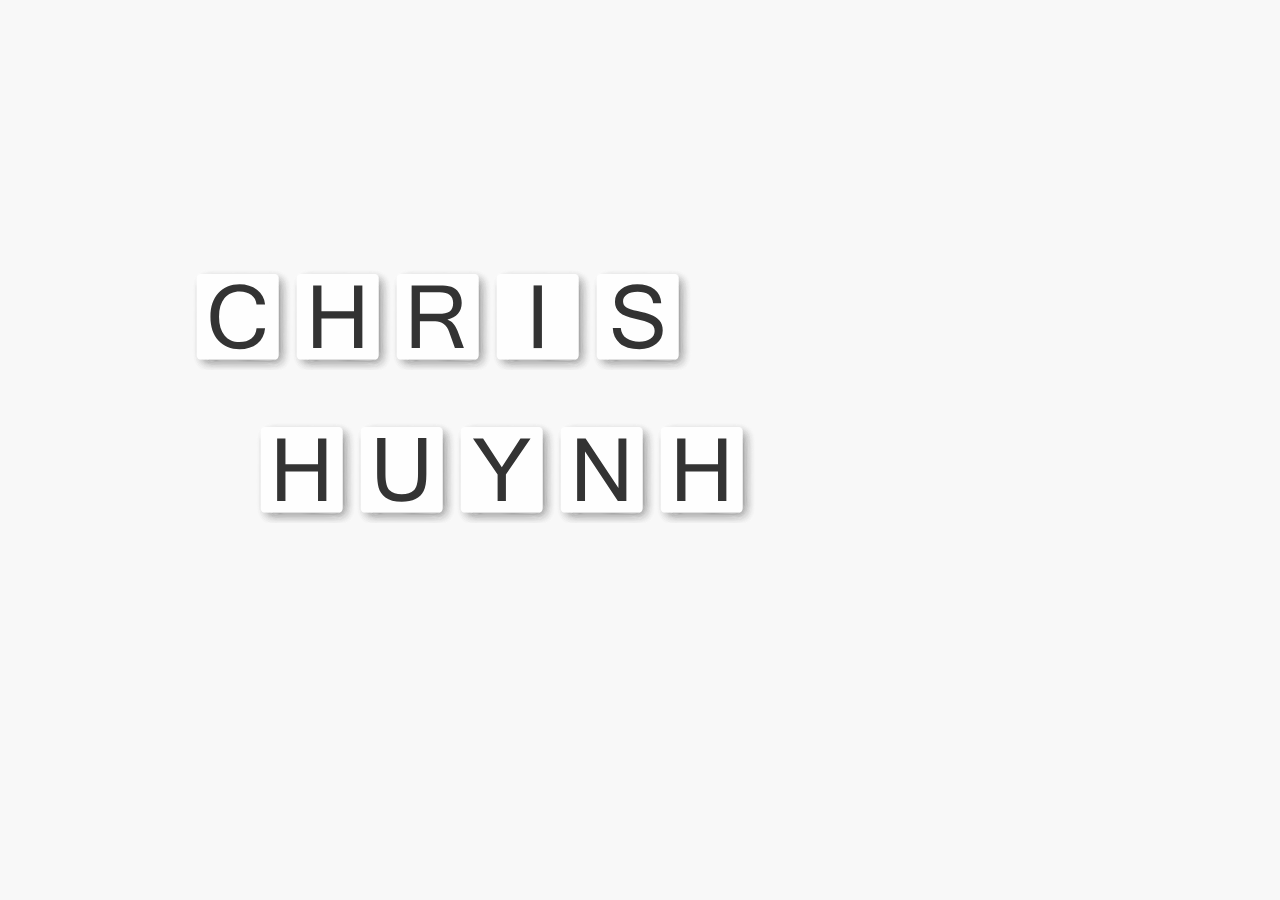
<file: index.html>
<!DOCTYPE html>
<html>

<head>
	<title>Chris Huynh</title>
	
	<!-- Latest compiled and minified CSS -->
	<link rel="stylesheet" href="bootstrap-3.3.6-dist/css/bootstrap.min.css">

	<link rel="stylesheet" href="css/indexStyles.css">
	<link rel="icon" type="imag/png" href="images/c-favicon.png">

</head>
<body>
	<a href="Home.html">
	<div id="FirstName">
		<img id="c1" class="Name" src="images/letter-tiles/c-tile.svg">
		<img id="h1" class="Name" src="images/letter-tiles/h-tile.svg">
		<img id="r1" class="Name" src="images/letter-tiles/r-tile.svg">
		<img id="i1" class="Name" src="images/letter-tiles/i-tile.svg">
		<img id="s1" class="Name" src="images/letter-tiles/s-tile.svg">
		<!--<img class="Name blank" src="images/blank-tile.svg">-->
	</div>

	<div id="LastName">
		
		<img id="h2" class="Name" src="images/letter-tiles/h-tile.svg">
		<img id="u1" class="Name" src="images/letter-tiles/u-tile.svg">
		<img id="y1" class="Name" src="images/letter-tiles/y-tile.svg">
		<img id="n1" class="Name" src="images/letter-tiles/n-tile.svg">
		<img id="h3" class="Name" src="images/letter-tiles/h-tile.svg">
		<!--<img class="Name blank" src="images/blank-tile.svg">-->
	</div>
	</a>

	
	<!-- jQuery (necessary for Bootstrap's JavaScript plugins) -->
	<script src="https://ajax.googleapis.com/ajax/libs/jquery/1.11.3/jquery.min.js"></script>

	<script src="js/index.js"></script>

	<!-- BootStrap JS -->
	<script src="bootstrap-3.3.6-dist/js/bootstrap.min.js"></script>
	
</body>
</html>
</file>
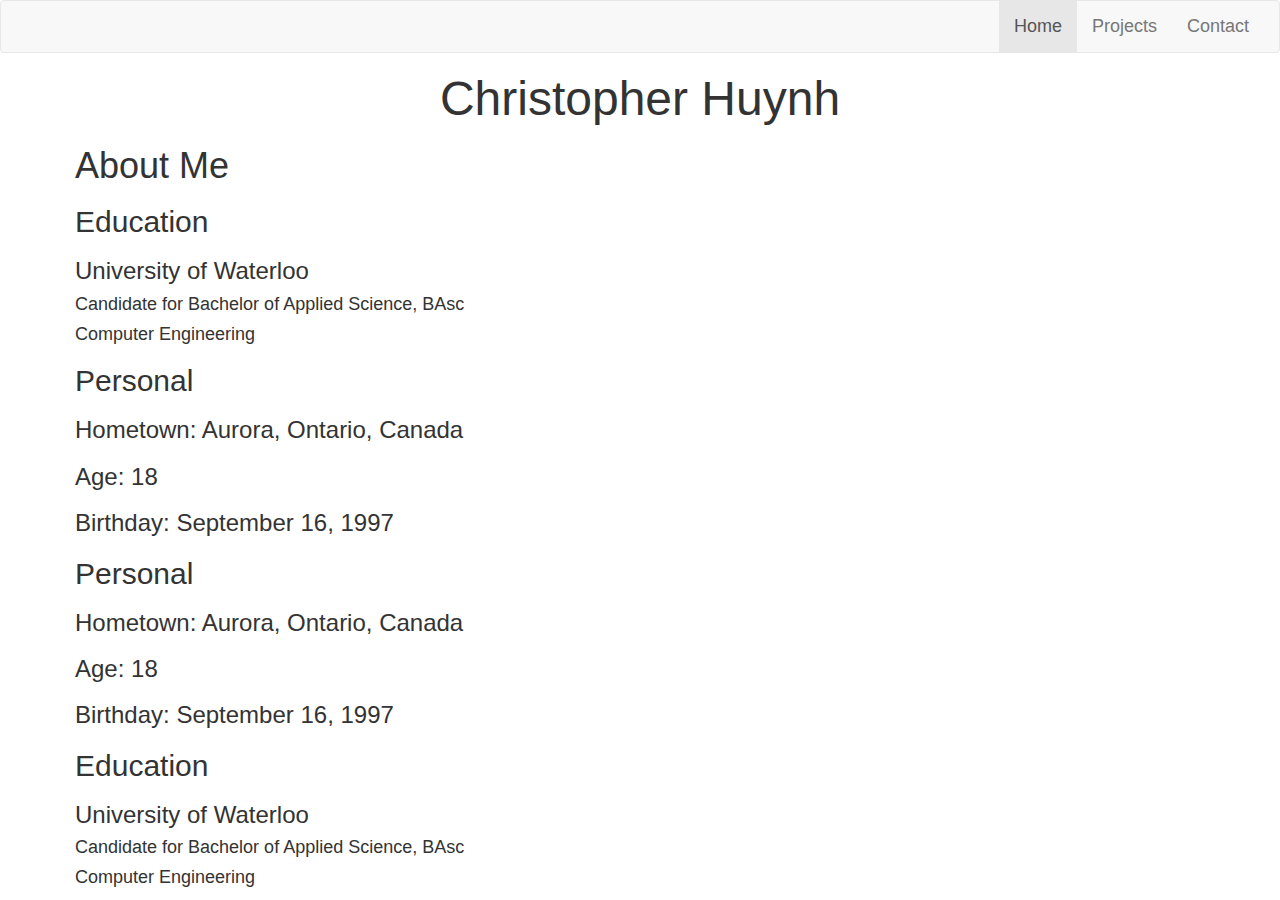
<file: AboutMe.html>
<!DOCTYPE html>
<html>
<head>
	<title>Chris Huynh - About Me</title>

	<!-- Bootstrap -->
	<link rel="stylesheet" href="bootstrap-3.3.6-dist/css/bootstrap.min.css">

	<!-- personal css stylesheet-->
	<link rel="stylesheet" href="css/AboutMeStyles.css">
	

</head>
<body>

	<nav class="navbar navbar-default">
		<div class="container-fluid" >
		<ul class="nav navbar-nav  pull-right">
			<li class ="active"><a href="AboutMe.html"><font size="4">Home</font></a></li>
			<li><a href="Projects.html"><font size="4">Projects</font></a></li>
			<li><a href="Contact.html"><font size="4">Contact</font></a></li>
		</ul>
		</div>
	</nav>

	<h1 class = "titleClass" align = "center"><font size = "8">Christopher Huynh</font></h1>
	<h1>About Me</h1>

	
	<div>
		<div class="infoText">
			<h2>Education</h2>
			<h3>University of Waterloo</h3>
			<h4>Candidate for Bachelor of Applied Science, BAsc</h4>
			<h4>Computer Engineering</h4>
		</div>
	</div>


	<div>
		<div class="infoText">
			<h2>Personal</h2>
			<h3>Hometown: Aurora, Ontario, Canada </h3>
			<h3>Age: 18</h3>
			<h3>Birthday: September 16, 1997</h3>
		</div>
	</div>

	<div>
		<div class="infoText">
			<h2>Personal</h2>
			<h3>Hometown: Aurora, Ontario, Canada </h3>
			<h3>Age: 18</h3>
			<h3>Birthday: September 16, 1997</h3>
		</div>	
	</div>
	
	<div>
		<div class="infoText">
			<h2>Education</h2>
			<h3>University of Waterloo</h3>
			<h4>Candidate for Bachelor of Applied Science, BAsc</h4>
			<h4>Computer Engineering</h4>
		<div>
		<div>
			
		</div>
	</div>

	<!-- jQuery (necessary for Bootstrap's JavaScript plugins) -->
	<script src="https://ajax.googleapis.com/ajax/libs/jquery/1.11.3/jquery.min.js"></script>

	<!-- BootStrap JS -->
	<script src="bootstrap-3.3.6-dist/js/bootstrap.min.js"></script>

	<script src="js/AboutMe.js"></script>
	<script>testFunction()</script>
</body>

</html>
</file>
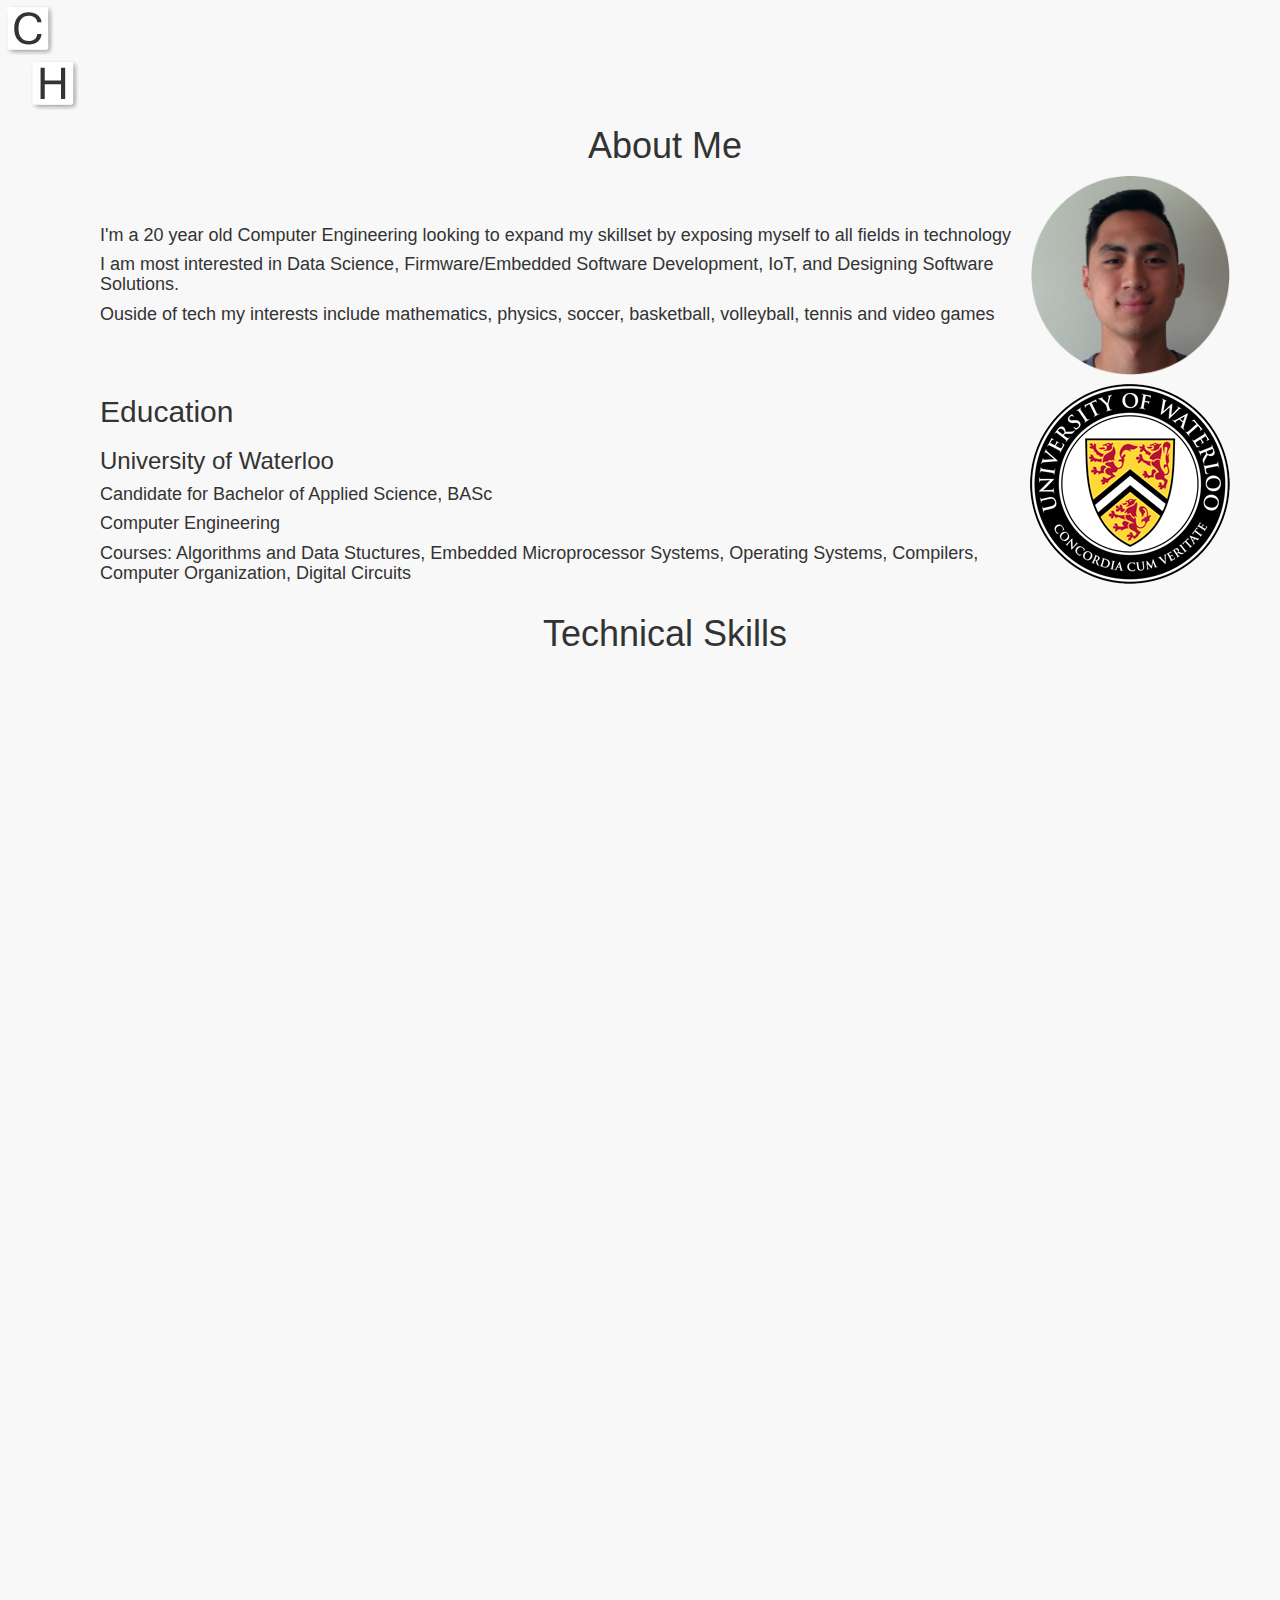
<file: Home.html>
<!DOCTYPE html>
<html>

<head>
	<title>Chris Huynh</title>

	<!-- Bootstrap -->
	<link rel="stylesheet" href="bootstrap-3.3.6-dist/css/bootstrap.min.css">

	<!-- personal css stylesheet-->
	<link rel="stylesheet" href="css/ContentStyles.css">
	<link rel="icon" type="imag/png" href="images/c-favicon.png">

</head>

<body>
	<div class="fixedNavBar">
		<nav class="navbar transparent">
			<div class="container-fluid ">
				<div id="initials">
					<a href="index.html">
						<img id="c-initial" src="images/letter-tiles/c-tile.svg">
						<img id="h-initial" src="images/letter-tiles/h-tile.svg">
					</a>
				</div>

			</div>
		</nav>
	</div>


	<h1 id="AboutMe" class="Header animateInfo hideOnStart">About Me</h1>

	<table>
		<tr id="personalStuff" class="animateInfo hideOnStart">
			<td>
				<div>
					<h4>I'm a 20 year old Computer Engineering looking to expand my skillset by exposing myself to all fields in technology</h4>
					<h4>I am most interested in Data Science, Firmware/Embedded Software Development, IoT, and Designing Software Solutions.</h4>
					<h4>Ouside of tech my interests include mathematics, physics, soccer, basketball, volleyball, tennis and video games</h4>
				</div>
			</td>
			<td>
				<img id="myFace" class="animateInfo hideOnStart" src="images/myFACE.png">
			</td>
		</tr>

		<tr id="Education" class="animateInfo hideOnStart">
			<td>
				<div>
					<h2>Education</h2>
					<h3>University of Waterloo</h3>
					<h4>Candidate for Bachelor of Applied Science, BASc</h4>
					<h4>Computer Engineering</h4>
					<h4>Courses: Algorithms and Data Stuctures, Embedded Microprocessor Systems, Operating Systems, Compilers, Computer Organization,
						Digital Circuits</h4>
				</div>
			</td>
			<td>
				<img id="WaterlooPic" class="animateInfo hideOnStart" src="images/Uwaterloo_seal.gif">
			</td>
		</tr>
	</table>


	<h1 id="Skills" class="Header animateInfo hideOnStart">Technical Skills</h1>

	<div id="skills_div">
		<div id="android" class="skill animateInfo hideOnStart">
			<img class="skill_img" src="images/skills-tiles/android-tile.svg">
			<h5>Android SDK</h5>
		</div>
		<div id="arduino" class="skill animateInfo hideOnStart">
			<img class="skill_img" src="images/skills-tiles/arduino-tile.svg">
			<h5>Arduino</h5>
		</div>
		<div id="bash" class="skill animateInfo hideOnStart">
			<img class="skill_img" src="images/skills-tiles/bash-tile.svg">
			<h5>Bash</h5>
		</div>
		<div id="boost" class="skill animateInfo hideOnStart">
			<img class="skill_img" src="images/skills-tiles/boost-tile.svg">
			<h5>Boost</h5>
		</div>
		<div id="cmake" class="skill animateInfo hideOnStart">
			<img class="skill_img" src="images/skills-tiles/cmake-tile.svg">
			<h5>CMake</h5>
		</div>
		<div id="cpp" class="skill animateInfo hideOnStart">
			<img class="skill_img" src="images/skills-tiles/cpp-tile.svg">
			<h5>C/C++</h5>
		</div>
		<div id="docker" class="skill animateInfo hideOnStart">
			<img class="skill_img" src="images/skills-tiles/docker-tile.svg">
			<h5>Docker</h5>
		</div>
		<div id="java" class="skill animateInfo hideOnStart">
			<img class="skill_img" src="images/skills-tiles/java-tile.svg">
			<h5>Java</h5>
		</div>
		<div id="js" class="skill animateInfo hideOnStart">
			<img class="skill_img" src="images/skills-tiles/js-tile.svg">
			<h5>JavaScript</h5>
		</div>
		<div id="python" class="skill animateInfo hideOnStart">
			<img class="skill_img" src="images/skills-tiles/python-tile.svg">
			<h5>Python</h5>
		</div>
		<div id="selenium" class="skill animateInfo hideOnStart">
			<img class="skill_img" src="images/skills-tiles/selenium-tile.svg">
			<h5>Selenium WebDriver</h5>
		</div>
		<div id="sql" class="skill animateInfo hideOnStart">
			<img class="skill_img" src="images/skills-tiles/sql-tile.svg">
			<h5>SQL</h5>
		</div>
	</div>


	<h1 id="Work" class="Header animateInfo hideOnStart">Work Experience</h1>

	<div id="google" class="content animateInfo hideOnStart">
		<div>
			<h2>Google</h2>
			<h2>Software Engineering Intern</h2>
			<h4>Sept. 2018 - Dec. 2018</h4>
			<h4>Embedded Software Engineering Intern for AIY Projects</h4>
			<h4>Created build system for new Edge TPU embedded system with Make, Docker and Pbuilder.</h4>
			<h4>Integrated SoC source code provided by vendor with the build system to build required images to flash our in-house OS onto the board.</h4>
		</div>
		<div>
			<img class="work_img" src="images/google.png" style="height : 150px; width : 150px">
		</div>
	</div>
	<div id="praemo" class="content animateInfo hideOnStart">
		<div>
			<h2>Praemo Inc</h2>
			<h2>Junior Data Scientist</h2>
			<h4>Jan 2018 - Apr. 2018</h4>
			<h4>Refined backend architecture by creating a multi-node Kafka cluster to increase scalability and reliability.</h4>
			<h4>Created real-time algorithm for extracting new data of client machines from Redis Streams and calculate features for machine
				learning model and front-end data visualization application.</h4>
		</div>
		<div>
			<img class="work_img" src="images/Praemo_Logo.png" style="height : 150px; width : 400px">
		</div>
	</div>
	<div id="veyo" class="content animateInfo hideOnStart">
		<div>
			<h2>Veyo</h2>
			<h2>Data Science Intern</h2>
			<h4>May 2017 - Aug. 2017</h4>
			<h4>Developed framework that integrate Keras, Hyperopt and data analysis packages to automate the process of building neural
				networks, optimizing hyperparameters, and model training.</h4>
			<h4>Worked on Routing engine that attempts to solve the Vehicle Routing Problem. Developed C++/Python wrapper using Boost-Python
				to allow backend libraries of Open Source Routing Machine to be used in the engine written in Python.</h4>
		</div>
		<div>
			<img class="work_img" src="images/veyo-logo-only-fav.png" style="height : 150px; width : 150px">
		</div>
	</div>
	<div id="dh" class="content animateInfo hideOnStart">
		<div>
			<h2>D+H</h2>
			<h2>Software Developer in Test</h2>
			<h4>Sept. 2016 - Dec. 2016</h4>
			<h4>Worked with Canadian Mortgage Team to develop new testing library implementing Selenium WebDriver (Java) and TestNG to
				increase performance and efficiency in automated testing.</h4>
		</div>
		<div>
			<img class="work_img" src="images/dh.png" style="height: 120px;">
		</div>
	</div>
	<div id="i3" class="content animateInfo hideOnStart">
		<div>
			<h2>i3 International</h2>
			<h2>Hardware Engineering Assistant</h2>
			<h4>Jan. 2016 - Apr. 2016</h4>
			<h4>Main projects include assisting in design of new server chassis, and manual testing camera performance with integrated
				convolutional neural network for object detection.</h4>
		</div>
		<div>
			<img class="work_img" src="images/i3.png">
		</div>
	</div>



	<h1 id="Projects" class="Header animateInfo hideOnStart">Projects</h1>

	<div style="margin-bottom: 100px">
		<div id="thermonitor" class="content animateInfo hideOnStart">
			<div>
				<h2>Thermonitor</h2>
				<h4>C++, ESP8266, FreeRTOS, Python, Flask</h4>
				<h4>IoT device developed with an esp8266 and FreeRTOS that monitors the temperature of its environment and notifies consumers when such
					temperature is out of a desired range.</h4>
			</div>
			<div>
				<img class="project_img" src="images/thermometer.svg">
			</div>
		</div>
		<div id="jclassifier" class="content animateInfo hideOnStart">
			<div>
				<h2>JClassifier</h2>
				<h4>Python, TensorFlow, Edge TPU</h4>
				<h4>Developed a computer vision model using Google's Coral Dev board with the Edge TPU to classify different models of Air Jordan sneakers</h4>
			</div>
			<div>
				<img class="project_img" src="images/jordan.png">
			</div>
		</div>
		<div id="pigoogler" class="content animateInfo hideOnStart">
			<div>
				<h2>PiGoogler</h2>
				<h4>Python, Raspberry Pi 3, Flask</h4>
				<h4>Use a Raspberry Pi's camera to capture an object and with the fast computer vision model Darknet classify the object
					and send a google search response to a Flask server.</h4>
			</div>
			<div>
				<img class="project_img" src="images/rpi_logo.png" style="width: 120px;">
			</div>
		</div>
		<div id="pyosrm" class="content animateInfo hideOnStart">
			<div>
				<h2>PyOSRM</h2>
				<h4>C++, Python, libOSRM, Boost-Python</h4>
				<h4>Uses backend libraries of Open Source Routing Machine (libOSRM) to create C++/Python wrapper to allow users to make Python
					programs that can perform fast routing calculations.</h4>
			</div>
			<div>
				<img class="project_img" src="images/osrm_logo.svg">
			</div>
		</div>

		<div id="Path" class="content animateInfo hideOnStart">
			<div>
				<h2>Path</h2>
				<h4>Java, Android SDK, Google Maps, Directions, Geocoding API</h4>
				<h4>User inputs desired locations to travel to and length of time staying at each location, and the app will determine the
					order of locations to visit to minimize travel time.</h4>
			</div>
			<div>
				<img class="project_img" src="images/path_logo.png">
			</div>
		</div>

	</div>

	<h1 id="Contact" class="Header animateInfo hideOnStart">Contact</h1>

	<div id="contact-list" class="animateInfo hideOnStart">
		<div class="contact-entry">
			<img class="contact-img" src="images/contact-tiles/mail-tile.svg">
			<h2>chris.huynh17@gmail.com</h2>
		</div>
		<div class="contact-entry">
			<img class="contact-img" src="images/contact-tiles/phone-tile.svg">
			<h2>(289) 879-1347</h2>
		</div>
		<div class="contact-entry">
			<a href="https://github.com/CHuynh97" target="_blank"><img class="contact-img-clickable" src="images/contact-tiles/github-tile.svg"></a>
			<h2>Click to view my Github profile.</h2>
		</div>
		<div class="contact-entry">
			<a href="./Resume.pdf" target="_blank"><img class="contact-img-clickable" src="images/contact-tiles/resume-tile.svg"></a>
			<h2>Click to view my resume.</h2>
		</div>
	</div>

	<h5 id="back-to-top">
		<a href=#>back to top</a>
	</h5>


	<!-- jQuery (necessary for Bootstrap's JavaScript plugins) -->
	<script src="https://ajax.googleapis.com/ajax/libs/jquery/1.11.3/jquery.min.js"></script>

	<!-- BootStrap JS -->
	<script src="bootstrap-3.3.6-dist/js/bootstrap.min.js"></script>

	<script src="js/Content.js"></script>
</body>

</html>
</file>
<file: css/indexStyles.css>
body {
	background-color: #f8f8f8;
}

.Name {
	width: 100px;
	height: 100px;
	margin: 0;
}

#FirstName img{
	position: absolute;
}
#FirstName {
	position: fixed;
	top: 30%;
	left: 15%;
}

#LastName img{
	position: absolute;
}
#LastName {
	position: fixed;
	top: 47%;
	left: 20%;
}


#c1, #h2{
	z-index: 2;
	animation: slide 2s;
}

#h1, #u1 {
	left: 100px;
}

#r1, #y1 {
	left: 200px;
}

#i1, #n1 {
	left: 300px;
}

#s1, #h3 {
	left: 400px;
}

.blank {
	left: 400px;
	z-index: 1;
}



@keyframes slide{
	0% {
		transform: translateX(400px);
		
	}
	
	100% {
		transform: translateX(0px);
		
	}
}
</file>
<file: css/AboutMeStyles.css>
h1, h2, h3, h4, h5, h6 {
	margin-left: 75px;
	margin-right: 75px;
}


@keyframes slideLeft {
	0% {
		transform: translateX(100px);
		opacity: 0
	}
	
	100% {
		transform: translateX(0px);
		opacity: 1
		
	}
}

.infoText {
	animation: slideLeft 0.5s 1;
}
</file>
<file: css/ContentStyles.css>
body {
	padding:50px ;
	padding-left: 100px;
	background-color: #f8f8f8;

}
a {
	color: #333;
}
a:hover {
	color: #333;
	text-decoration: none;
}
a:focus {
	color: #333;
	text-decoration: none;
}
.fixedNavBar {
	position: fixed !important;
	top: 0px;
	float: right;
	width: 100%;
	padding-right: 50px;
	/*margin-left: 0px !important;*/
	z-index: 1;
}

.transparent {
	border-bottom: none;
	color: transparent;
}


.navbar-header.navbar-brand {
	font-size: 150%;
}

.nav.navbar-nav li {
	font-size: 140%
}
.nav.navbar-nav li a{
	color: #777;
}
#AboutMeNav, #SkillsNav, #ProjectsNav {
	cursor: pointer;
}

.activeNav {
	border-bottom-style: solid !important;
	border-bottom-color: #777;
}
#initials {
	position: fixed;
	top:0;
	left:0;
	width: 75px;
	height: 110px;
	margin-left: 5px;
	margin-top: 5px;
}

#c-initial {
	position: absolute;
	top:0;
	left:0;
	width: 50px;
	height: 50px;
	margin: 0;
}

#h-initial {
	position: absolute;
	top:50%;
	right:0;
	width: 50px;
	height: 50px;
	margin: 0;
}

#AboutMe {
	margin-top: 2cm; 
	
}

.Header {
	
	text-align: center;
}





.SlideLeft {
	animation: slideLeft 0.5s;
}

.Exit {
	animation: slideRight 0.5s;
}

.hideOnStart {
	opacity: 0;
}
@keyframes slideLeft {
	0% {
		transform: translateX(100px);
		opacity: 0;
	}
	
	100% {
		transform: translateX(0px);
		opacity: 1;
	}
}
@keyframes slideRight {
	0% {
		transform: translateX(0px);
		opacity: 1;
		
	}
	
	100% {
		transform: translateX(100px);
		opacity: 0;
	}
}

#back-to-top {
	margin-top: 100px
}

table {
	width: 100%;
}

 img {
	float: right !important;
	
}

.progress {
	width: 80%;
}

#myFace {
	height: 200px;
	width: 200px;
}

.list-group li {
	border: none;
	font-size: 18px;
	background-color: transparent;
}

.contact-img {
	width: 100px;
	height: 100px;
}

.contact-img-clickable {
	width: 100px;
	height: 100px;
}

.contact-img-clickable:hover {
	transform: scale(1.1, 1.1); 
}

.contact-entry {
	display: flex;
	flex-direction: row;
	justify-content: space-between;
	padding-top: 10px;
	padding-bottom: 10px;
	width: 30%;
	margin: auto
}

.skill-text {
	width: 20%;
	
}


.content {
	display: flex;
	flex-direction: row;
	padding-top: 10px;
	padding-bottom: 10px;
}
.content div{
	width: 50%;
}
.project_img {
	width: 150px;
	height: 150px;
	border-radius: 20%;
	margin-top: 40px;
}

.work_img {
	height: 150px;
	width: 300px; 
	margin-top: 40px;
}

#skills_div {
	display: flex;
	flex-flow: row wrap;
	justify-content: center;
	padding-right: 100px;
	padding-left: 100px; 
}
.skill_img {
	width: 100px;
	height: 100px;
}
.skill:hover .skill_img{
	transform: scale(1.1);
}

.skill {
	display: flex;
	flex-direction: column;
	justify-content: center;
	align-items: center; 
	margin: 15px;
}

.skill h5{
	opacity: 0;
}
.skill:hover h5 {
	opacity: 100;
}
</file>
